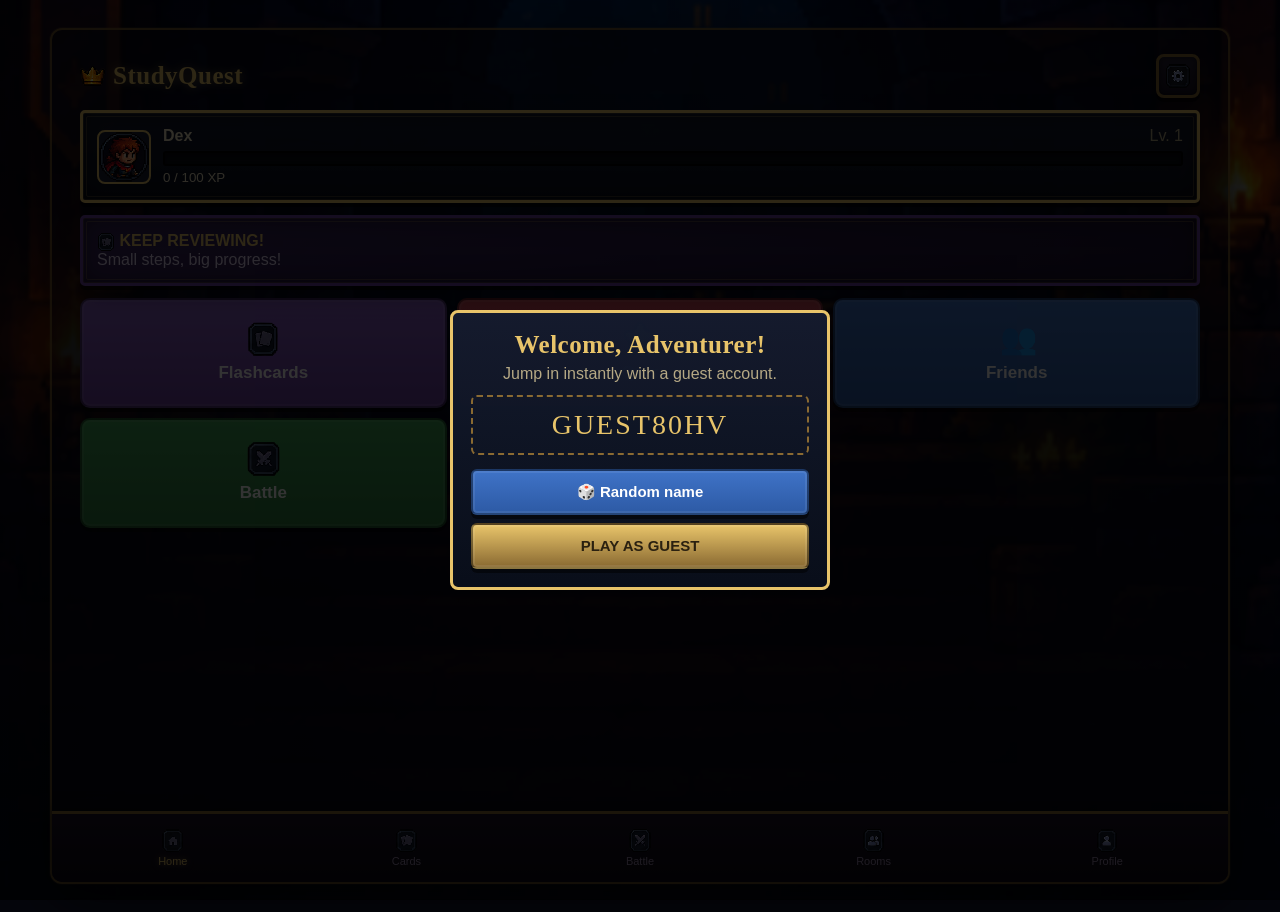
<file: app/src/main/assets/index.html>
<!DOCTYPE html>
<html lang="en">
<head>
<meta charset="UTF-8">
<meta name="viewport" content="width=device-width, initial-scale=1">
<title>StudyQuest</title>
<link rel="stylesheet" href="https://cdnjs.cloudflare.com/ajax/libs/font-awesome/6.5.1/css/all.min.css">
<link rel="stylesheet" href="css/style.css">
</head>
<body>

<div class="game-background" id="gameBackground"></div>
<div class="game-overlay"></div>

<main class="app-shell">
<div class="app" id="app">

<!-- HOME -->
<div class="screen active" id="screen-home">
  <div class="topbar">
    <h2><img class="logo-mark" src="assets/images/icons/crown.png" alt=""> StudyQuest</h2>
    <div class="iconbtn" onclick="openSettings()"><img class="icon-img" src="assets/images/icons/settings.png" alt="Settings"></div>
  </div>
  <div class="panel hud-panel">
    <div class="profile-row">
      <img class="avatar" src="assets/images/avatars/avatar-default.png" alt="Avatar">
      <div style="flex:1">
        <div class="row-between"><strong id="homeName">Dex</strong><span class="muted">Lv. <span id="homeLevel">1</span></span></div>
        <div class="bar xp" style="margin:6px 0 2px"><div class="bar-fill" id="homeXpBar" style="width:0%"></div></div>
        <small id="homeXpText">0 / 100 XP</small>
      </div>
    </div>
  </div>
  <div class="panel banner-panel">
    <strong class="gold-text"><img class="icon-img sm" src="assets/images/icons/nav-flashcards.png" alt=""> KEEP REVIEWING!</strong>
    <p class="muted-light">Small steps, big progress!</p>
  </div>
  <div class="feature-grid">
    <button class="btn feature-btn btn-purple" type="button" onclick="go('flashcards')"><img class="action-icon" src="assets/images/icons/nav-flashcards.png" alt="">Flashcards</button>
    <button class="btn feature-btn btn-red" type="button" onclick="go('quiz')"><img class="action-icon" src="assets/images/icons/star.png" alt="">Quiz</button>
    <button class="btn feature-btn btn-blue full" type="button" onclick="go('friends')" style="position:relative"><span class="action-icon" style="font-size:30px;line-height:34px;text-align:center">👥</span>Friends<span id="homeFriendBadge" class="badge hidden" style="position:absolute;top:6px;right:8px">0</span></button>
    <button class="btn feature-btn btn-green full" type="button" onclick="go('battle')"><img class="action-icon" src="assets/images/icons/nav-battle.png" alt="">Battle</button>
  </div>
</div>

<!-- FLASHCARDS -->
<div class="screen" id="screen-flashcards">
  <div class="topbar"><div class="iconbtn" onclick="go('home')"><img class="icon-img" src="assets/images/icons/back.png" alt="Back"></div><h2>Flashcards</h2><div class="iconbtn" onclick="openUpload()"><img class="icon-img" src="assets/images/icons/upload.png" alt="Upload"></div></div>
  <div class="search-wrap"><img class="icon-img sm" src="assets/images/icons/search.png" alt=""><input type="text" placeholder="Search flashcards..." oninput="filterDecks(this.value)"></div>
  <div class="tabs"><div class="tab active" data-t="all" onclick="setTab('all')">All</div><div class="tab" data-t="builtin" onclick="setTab('builtin')">Built-in</div><div class="tab" data-t="uploaded" onclick="setTab('uploaded')">Uploaded</div></div>
  <div id="deckList"></div>
</div>

<!-- FLASHCARD REVIEW -->
<div class="screen" id="screen-review">
  <div class="topbar"><div class="iconbtn" onclick="go('flashcards')"><img class="icon-img" src="assets/images/icons/back.png" alt="Back"></div><h2 id="reviewDeckName">Review</h2><span class="muted" id="reviewProgress"></span></div>
  <div class="bar xp" style="margin-bottom:12px"><div class="bar-fill" id="reviewBar" style="width:0%"></div></div>
  <div class="parchment" id="reviewText">Question</div>
  <div style="margin-top:14px" id="reviewControls">
    <button class="btn btn-gold btn-block" onclick="showAnswer()">SHOW ANSWER</button>
  </div>
  <div class="hidden rating-grid" id="reviewRatings">
    <button class="btn btn-red" onclick="rateCard('dontknow')">I DON'T KNOW</button>
    <button class="btn btn-blue" onclick="rateCard('hard')">HARD</button>
    <button class="btn btn-green" onclick="rateCard('good')">GOOD</button>
    <button class="btn btn-purple" onclick="rateCard('easy')">EASY</button>
  </div>
</div>

<!-- QUIZ -->
<div class="screen" id="screen-quiz">
  <div class="topbar"><div class="iconbtn" onclick="go('home')"><img class="icon-img" src="assets/images/icons/back.png" alt="Back"></div><h2>Quiz</h2><span class="muted" id="quizProgress"></span></div>
  <div class="row-between panel hud-strip">
    <span class="stat-chip"><img class="icon-img sm" src="assets/images/icons/heart.png" alt=""> HP <span id="quizHp">100</span>/100</span>
    <span class="stat-chip"><img class="icon-img sm" src="assets/images/icons/star.png" alt=""> XP <span id="quizXpTotal">0</span></span>
  </div>
  <div class="parchment quiz-q" id="quizQuestion">Question</div>
  <div id="quizChoices"></div>
  <div class="hidden panel result-panel" id="quizResult"></div>
</div>

<!-- BATTLE -->
<div class="screen" id="screen-battle">
  <div class="topbar"><div class="iconbtn" onclick="go('home')"><img class="icon-img" src="assets/images/icons/back.png" alt="Back"></div><h2>Battle</h2><div class="iconbtn"><i class="fa-solid fa-circle-question"></i></div></div>
  <div id="battleSelect">
    <h3 class="gold-text section-title">Choose your hero</h3>
    <div class="char-grid" id="charGrid"></div>
    <button class="btn btn-red btn-block" style="margin-top:14px" type="button" onclick="startBattle()"><img class="icon-img sm" src="assets/images/icons/nav-battle.png" alt=""> Start Battle</button>
  </div>
  <div class="hidden" id="battleArena">
    <div class="panel">
      <div class="battle-vs">
        <div class="battle-side"><img class="char-art" id="battlePlayerChar" src="assets/images/characters/warrior.png" alt="Player"><small>You</small></div>
        <strong class="gold-text">VS</strong>
        <div class="battle-side"><img class="char-art enemy-art" src="assets/images/enemies/goblin.png" alt="Enemy"><small>Goblin</small></div>
      </div>
      <small>PLAYER HP</small><div class="bar hp"><div class="bar-fill" id="playerHpBar" style="width:100%"></div></div>
      <small>ENEMY HP</small><div class="bar hp"><div class="bar-fill" id="enemyHpBar" style="width:100%"></div></div>
    </div>
    <div class="parchment quiz-q" id="battleQuestion">Question</div>
    <div id="battleChoices"></div>
    <div class="hidden panel result-panel" id="battleResult"></div>
  </div>
</div>

<!-- ROOMS -->
<div class="screen" id="screen-rooms">
  <div class="topbar"><div class="iconbtn" onclick="go('home')"><img class="icon-img" src="assets/images/icons/back.png" alt="Back"></div><h2>FlashRooms</h2><div class="iconbtn" onclick="openSettings()"><img class="icon-img" src="assets/images/icons/settings.png" alt="Settings"></div></div>
  <div class="panel row-between">
    <div><strong><img class="icon-img sm" src="assets/images/icons/door.png" alt=""> Create Room</strong><div class="muted small">Make your own and invite others!</div></div>
    <button class="btn btn-green" onclick="createRoom()">Create</button>
  </div>
  <h3 class="gold-text section-title">JOIN A ROOM</h3>
  <div id="roomList"></div>
</div>

<!-- PROFILE -->
<div class="screen" id="screen-profile">
  <div class="topbar"><h2>Profile</h2><div class="iconbtn" onclick="openSettings()"><img class="icon-img" src="assets/images/icons/settings.png" alt="Settings"></div></div>
  <div class="panel profile-row">
    <img class="avatar avatar-lg" src="assets/images/avatars/avatar-default.png" alt="Avatar">
    <div style="flex:1">
      <div class="row-between"><strong id="profName">Dex</strong><button class="btn btn-blue" style="padding:4px 12px" onclick="openEditProfile()">Edit</button></div>
      <div>Lv. <span id="profLevel">1</span></div>
      <div class="bar xp" style="margin-top:4px"><div class="bar-fill" id="profXpBar" style="width:0%"></div></div>
    </div>
  </div>
  <div class="row-between panel">
    <span class="stat-chip"><img class="icon-img sm" src="assets/images/icons/coin.png" alt=""> <span id="profCoins">0</span></span>
    <span class="stat-chip"><img class="icon-img sm" src="assets/images/icons/gem.png" alt=""> <span id="profGems">0</span></span>
  </div>
  <div class="panel" id="statsPanel"></div>
  <div class="panel">
    <strong class="gold-text"><img class="icon-img sm" src="assets/images/icons/star.png" alt=""> Achievements</strong>
    <div id="achList" style="margin-top:8px"></div>
  </div>
</div>

<div class="screen" id="screen-lobby"></div>
<div class="screen" id="screen-edit"></div>
<div class="screen" id="screen-mp"></div>
<div class="screen" id="screen-friends"></div>
<div class="screen" id="screen-chat"></div>

<div class="bottomnav">
  <div class="navitem active" data-s="home" onclick="go('home')"><img class="icon-img" src="assets/images/icons/nav-home.png" alt="">Home</div>
  <div class="navitem" data-s="flashcards" onclick="go('flashcards')"><img class="icon-img" src="assets/images/icons/nav-flashcards.png" alt="">Cards</div>
  <div class="navitem" data-s="battle" onclick="go('battle')"><img class="icon-img" src="assets/images/icons/nav-battle.png" alt="">Battle</div>
  <div class="navitem" data-s="rooms" onclick="go('rooms')"><img class="icon-img" src="assets/images/icons/nav-rooms.png" alt="">Rooms</div>
  <div class="navitem" data-s="profile" onclick="go('profile')"><img class="icon-img" src="assets/images/icons/nav-profile.png" alt="">Profile</div>
</div>

</div>
</main>

<script src="js/app.js"></script>
<script src="js/features.js"></script>
</body>
</html>
</file>
<file: app/src/main/assets/css/style.css>
:root{
  --bg:#05060c;
  --panel:rgba(13,18,32,.92);
  --panel2:rgba(24,32,53,.94);
  --panel-soft:rgba(10,15,28,.72);
  --border:#5a4426;
  --bronze:#8a6a32;
  --gold:#e8c46a;
  --parchment:#e8d9b5;
  --parchment-dark:#2a2010;
  --purple:#6b3fa0;
  --red:#a52d3d;
  --green:#2d7a3e;
  --blue:#2d5aa5;
  --text:#f1e5c5;
  --textdark:#2a2010;
  --muted:#b6a985;
  --shadow:0 4px 0 rgba(0,0,0,.58),0 10px 24px rgba(0,0,0,.28);
  --nav-h:76px;
  --content-max:1100px;
}

*{box-sizing:border-box;margin:0;padding:0}
html{height:100%;background:#05060c}
body{
  min-height:100%;
  color:var(--text);
  font-family:'Trebuchet MS',Verdana,sans-serif;
  position:relative;
  overflow-x:hidden;
  background:#05060c;
}
button,input{font:inherit}
button{appearance:none;-webkit-appearance:none}
img{max-width:100%}

/* Full-screen supplied pixel-art dungeon background. */
.game-background{
  position:fixed;
  inset:0;
  z-index:0;
  background-image:url('../assets/images/backgrounds/dungeon-main.png');
  background-size:cover;
  background-position:center center;
  background-repeat:no-repeat;
  image-rendering:auto;
  transform:translateZ(0);
}
.game-overlay{
  position:fixed;
  inset:0;
  z-index:1;
  pointer-events:none;
  background:linear-gradient(180deg,rgba(3,5,12,.24),rgba(3,5,12,.42));
}

.app-shell{
  position:relative;
  z-index:2;
  min-height:100vh;
  width:100%;
  display:flex;
  justify-content:center;
  align-items:flex-start;
  padding:0;
}
.app{
  width:100%;
  max-width:var(--content-max);
  min-height:100vh;
  display:flex;
  flex-direction:column;
  position:relative;
  background:rgba(5,8,18,.28);
  border-left:0;
  border-right:0;
  box-shadow:none;
  backdrop-filter:none;
}

h1,h2,h3{font-family:Georgia,serif;letter-spacing:.5px}
h2{font-size:clamp(19px,4vw,25px)}
h3{font-size:clamp(16px,3.5vw,20px)}
.gold-text{color:var(--gold)}
.muted{color:var(--muted)}
.muted-light{color:#e2d5f2}
.small{font-size:12px}
.hidden{display:none !important}

.screen{
  display:none;
  width:100%;
  max-width:var(--content-max);
  margin:0 auto;
  padding:16px 16px calc(var(--nav-h) + 18px);
  flex:1;
  animation:fadein .2s ease;
}
.screen.active{display:block}
@keyframes fadein{from{opacity:0;transform:translateY(4px)}to{opacity:1;transform:none}}

.topbar{
  min-height:44px;
  display:grid;
  grid-template-columns:auto minmax(0,1fr) auto;
  align-items:center;
  gap:10px;
  margin-bottom:12px;
}
.topbar:has(h2:first-child){grid-template-columns:minmax(0,1fr) auto}
.topbar h2{
  min-width:0;
  color:var(--gold);
  text-shadow:0 0 10px rgba(232,196,106,.45);
  display:flex;
  align-items:center;
  gap:8px;
  overflow-wrap:anywhere;
}
.topbar h2:not(:first-child){justify-self:center}
.logo-mark{width:25px;height:25px;object-fit:contain;image-rendering:pixelated;flex:none}
.icon-img{width:22px;height:22px;object-fit:contain;image-rendering:pixelated;display:inline-block;flex:none}
.icon-img.sm{width:18px;height:18px}

.iconbtn{
  width:44px;
  height:44px;
  min-width:44px;
  border:3px solid var(--bronze);
  border-radius:8px;
  background:linear-gradient(180deg,rgba(42,35,56,.96),rgba(23,16,34,.96));
  color:var(--gold);
  display:flex;
  align-items:center;
  justify-content:center;
  cursor:pointer;
  box-shadow:var(--shadow),inset 0 0 6px rgba(0,0,0,.6);
}
.iconbtn img{width:24px;height:24px}
.iconbtn:active{transform:translateY(2px);box-shadow:0 2px 0 rgba(0,0,0,.5)}
.iconbtn:focus-visible,.btn:focus-visible,.choice:focus-visible,.tab:focus-visible,.navitem:focus-visible{outline:3px solid #fff1a6;outline-offset:2px}

/* Reusable pixel-RPG panels. */
.panel{
  background:linear-gradient(180deg,rgba(20,27,46,.94),rgba(9,14,26,.94));
  border:3px solid var(--bronze);
  border-radius:5px;
  padding:14px;
  margin-bottom:12px;
  box-shadow:inset 0 0 0 1px rgba(232,196,106,.15),inset 0 0 24px rgba(0,0,0,.5),var(--shadow);
  position:relative;
  min-width:0;
}
.panel::before{
  content:'';
  position:absolute;
  inset:3px;
  border:1px solid rgba(232,196,106,.22);
  border-radius:2px;
  pointer-events:none;
}
.hud-panel,.hud-strip{border-color:var(--gold)}
.banner-panel{background:linear-gradient(135deg,rgba(58,37,96,.95),rgba(26,16,48,.95));border-color:var(--purple)}

.parchment{
  background-image:url('../assets/images/panels/parchment.png');
  background-size:100% 100%;
  background-repeat:no-repeat;
  color:var(--textdark);
  border-radius:4px;
  padding:24px 22px;
  box-shadow:0 5px 0 rgba(0,0,0,.5);
  min-height:150px;
  display:flex;
  align-items:center;
  justify-content:center;
  text-align:center;
  font-size:clamp(16px,2.5vw,20px);
  line-height:1.35;
  font-weight:700;
  image-rendering:pixelated;
  overflow-wrap:anywhere;
}
.quiz-q{margin:12px 0}

.bar{height:15px;border-radius:3px;background:#080912;overflow:hidden;border:2px solid #000;box-shadow:inset 0 2px 4px rgba(0,0,0,.6)}
.bar-fill{height:100%;min-width:0;transition:width .35s ease}
.xp .bar-fill{background:linear-gradient(90deg,#e8c46a,#f4df9e);box-shadow:0 0 8px rgba(232,196,106,.6)}
.hp .bar-fill{background:linear-gradient(90deg,#c0392b,#e74c3c)}

.btn{
  min-height:46px;
  border:none;
  border-radius:6px;
  padding:12px 16px;
  font-weight:800;
  font-size:15px;
  line-height:1.15;
  cursor:pointer;
  color:#fff;
  box-shadow:0 4px 0 rgba(0,0,0,.5),inset 0 0 0 2px rgba(255,255,255,.08);
  transition:transform .1s,filter .15s,opacity .15s;
  border:2px solid rgba(0,0,0,.4);
  overflow-wrap:anywhere;
}
.btn:hover:not(:disabled){filter:brightness(1.08)}
.btn:active:not(:disabled){transform:translateY(3px);box-shadow:0 1px 0 rgba(0,0,0,.5)}
.btn-purple{background:linear-gradient(180deg,#8a5fc7,var(--purple))}
.btn-red{background:linear-gradient(180deg,#d14a5a,var(--red))}
.btn-green{background:linear-gradient(180deg,#3fa155,var(--green))}
.btn-blue{background:linear-gradient(180deg,#3f73c7,var(--blue))}
.btn-gold{background:linear-gradient(180deg,var(--gold),var(--bronze));color:var(--textdark)}
.btn-block{width:100%}
.btn:disabled{opacity:.45;cursor:not-allowed}

.feature-grid{display:grid;grid-template-columns:repeat(2,minmax(0,1fr));gap:10px;margin-top:10px}
.feature-btn{
  min-width:0;
  min-height:98px;
  padding:20px 10px;
  border-radius:10px;
  text-align:center;
  font-size:16px;
  display:flex;
  flex-direction:column;
  align-items:center;
  justify-content:center;
  gap:7px;
}
.feature-btn.full{grid-column:1/-1}
.feature-btn .action-icon{width:34px;height:34px;object-fit:contain;image-rendering:pixelated}

.profile-row{display:flex;align-items:center;gap:12px;min-width:0}
.profile-row > div{min-width:0}
.avatar{width:54px;height:54px;flex:none;border-radius:8px;border:2px solid var(--gold);object-fit:cover;image-rendering:pixelated;background:var(--panel2)}
.avatar-lg{width:72px;height:72px}
.stat-chip{display:flex;align-items:center;gap:6px;font-size:13px;color:var(--gold);min-width:0}
.row-between{display:flex;justify-content:space-between;align-items:center;gap:10px;min-width:0}
.section-title{margin:10px 0}

input[type=text]{
  width:100%;
  min-height:44px;
  padding:10px 12px;
  border-radius:6px;
  border:2px solid var(--bronze);
  background:rgba(24,32,53,.96);
  color:var(--text);
  outline:none;
}
input[type=text]::placeholder{color:#b7aa8c}
input[type=text]:focus{border-color:var(--gold);box-shadow:0 0 0 2px rgba(232,196,106,.16)}
.search-wrap{position:relative;display:flex;align-items:center;margin-bottom:2px}
.search-wrap .icon-img{position:absolute;left:12px;z-index:1;pointer-events:none}
.search-wrap input{padding-left:42px}

.tabs{display:grid;grid-template-columns:repeat(3,minmax(0,1fr));gap:8px;margin:10px 0}
.tab{min-width:0;text-align:center;padding:9px 7px;border-radius:6px;background:rgba(24,32,53,.94);border:1px solid var(--bronze);cursor:pointer;font-size:13px;color:var(--text)}
.tab.active{background:var(--blue);border-color:var(--gold)}

.deck{display:flex;align-items:center;gap:10px;padding:10px;border-radius:6px;background:rgba(24,32,53,.94);border:2px solid var(--bronze);margin-bottom:8px;cursor:pointer;min-width:0}
.deck:hover{border-color:var(--gold)}
.deck-icon{width:40px;height:40px;flex:none;border-radius:6px;display:flex;align-items:center;justify-content:center;font-size:16px;color:#fff;border:1px solid rgba(255,255,255,.2)}
.deck-banner{width:30px;height:52px;flex:none;object-fit:contain;image-rendering:pixelated}
.deck-info{flex:1;min-width:0}
.deck-info strong,.deck-info small{overflow-wrap:anywhere}
.deck-info small{color:#b6a985}

.choice{
  display:block;
  width:100%;
  min-height:48px;
  text-align:left;
  padding:12px 14px;
  margin-bottom:8px;
  border-radius:6px;
  border:2px solid var(--blue);
  background:rgba(24,32,53,.96);
  color:var(--text);
  cursor:pointer;
  font-size:15px;
  line-height:1.25;
  box-shadow:0 3px 0 rgba(0,0,0,.4);
  overflow-wrap:anywhere;
}
.choice:hover:not(:disabled){filter:brightness(1.08);border-color:#6c9cf0}
.choice.correct{background:var(--green);border-color:#6fe08a}
.choice.wrong{background:var(--red);border-color:#e86a6a}
.choice:disabled{cursor:default}
.result-panel{text-align:center}

.battle-vs{display:grid;grid-template-columns:minmax(0,1fr) auto minmax(0,1fr);align-items:center;gap:12px;margin-bottom:10px}
.battle-side{display:flex;flex-direction:column;align-items:center;gap:4px;min-width:0}
.char-art{width:88px;height:88px;max-width:100%;border-radius:8px;border:2px solid var(--bronze);image-rendering:pixelated;background:rgba(24,32,53,.8);object-fit:contain;padding:4px}
.enemy-art{border-color:#3a6a3a}
.char-grid{display:grid;grid-template-columns:repeat(2,minmax(0,1fr));gap:10px}
.char-select-card{text-align:center;cursor:pointer;padding:8px;min-width:0}
.char-select-card.selected{border-color:var(--gold);box-shadow:0 0 12px rgba(232,196,106,.8),inset 0 0 0 1px rgba(232,196,106,.3)}
.char-card-art{width:100%;max-width:130px;height:auto;aspect-ratio:129/170;object-fit:contain;image-rendering:pixelated;border-radius:6px;display:block;margin:0 auto 5px}

.room{display:flex;justify-content:space-between;align-items:center;gap:10px;padding:10px;background:rgba(24,32,53,.94);border:2px solid var(--bronze);border-radius:6px;margin-bottom:8px;min-width:0}
.room > div{min-width:0}
.room .btn{flex:none}

.bottomnav{
  position:fixed;
  left:0;
  right:0;
  bottom:0;
  width:100%;
  max-width:none;
  background:linear-gradient(180deg,rgba(26,16,36,.98),rgba(10,6,18,.98));
  border-top:3px solid var(--bronze);
  display:flex;
  padding:7px max(4px,env(safe-area-inset-left)) calc(7px + env(safe-area-inset-bottom)) max(4px,env(safe-area-inset-right));
  z-index:20;
  box-shadow:0 -4px 14px rgba(0,0,0,.65);
}
.navitem{
  flex:1;
  min-width:0;
  text-align:center;
  color:#9b89ad;
  font-size:11px;
  line-height:1.1;
  cursor:pointer;
  padding:3px 2px;
  min-height:54px;
  display:flex;
  flex-direction:column;
  align-items:center;
  justify-content:center;
  gap:3px;
}
.navitem .icon-img{width:23px;height:23px;margin:0;flex:none}
.navitem.active{color:var(--gold);text-shadow:0 0 6px rgba(232,196,106,.6)}

.rating-grid{display:grid;grid-template-columns:repeat(2,minmax(0,1fr));gap:8px;margin-top:10px}
.level-up-overlay{position:fixed;inset:0;background:rgba(0,0,0,.75);display:flex;align-items:center;justify-content:center;z-index:50;padding:20px}
.level-up-card{max-width:420px;width:100%;background:linear-gradient(var(--parchment),#d8c69a);color:var(--textdark);padding:30px;border-radius:8px;text-align:center;border:4px solid var(--gold);box-shadow:0 0 30px var(--gold)}

/* Small phones */
@media (max-width:380px){
  :root{--nav-h:72px}
  .screen{padding:12px 10px calc(var(--nav-h) + 14px)}
  .topbar{gap:7px}
  .topbar h2{font-size:18px}
  .iconbtn{width:40px;height:40px;min-width:40px}
  .iconbtn img{width:21px;height:21px}
  .panel{padding:11px;margin-bottom:10px}
  .feature-grid{gap:7px}
  .feature-btn{min-height:88px;padding:14px 6px;font-size:14px}
  .feature-btn .action-icon{width:29px;height:29px}
  .char-art{width:72px;height:72px}
  .choice{font-size:14px;padding:11px}
  .navitem{font-size:10px}
}

/* Tablets and larger: use more width without returning to a tiny phone shell. */
@media (min-width:600px){
  .screen{padding:20px 22px calc(var(--nav-h) + 20px)}
  .feature-btn{min-height:110px;font-size:17px}
  .char-grid{grid-template-columns:repeat(4,minmax(0,1fr))}
  .char-art{width:100px;height:100px}
}

@media (min-width:768px){
  .app-shell{padding:22px 18px}
  .app{
    min-height:calc(100vh - 44px);
    border:2px solid rgba(138,106,50,.75);
    border-radius:12px;
    background:rgba(5,8,18,.62);
    box-shadow:0 18px 60px rgba(0,0,0,.7),0 0 0 1px rgba(232,196,106,.1);
  }
  .screen{padding-bottom:20px}
  .bottomnav{
    position:static;
    width:100%;
    border-top:3px solid var(--bronze);
    border-radius:0 0 10px 10px;
    box-shadow:0 -4px 14px rgba(0,0,0,.5);
  }
}

@media (min-width:1024px){
  :root{--content-max:1180px}
  .app-shell{padding:28px 28px}
  .app{max-width:1180px}
  .screen{padding:24px 28px}
  .feature-grid{grid-template-columns:repeat(3,minmax(0,1fr))}
  .feature-btn.full{grid-column:auto}
  .char-grid{grid-template-columns:repeat(4,minmax(0,1fr))}
  #screen-battle .panel:first-child{padding:20px}
  .battle-vs{gap:28px}
  .char-art{width:130px;height:130px}
}

@media (min-width:1440px){
  .app-shell{padding:34px 40px}
  .screen{padding-left:36px;padding-right:36px}
  .feature-btn{min-height:120px}
  .char-art{width:150px;height:150px}
}

/* Mobile requirement: keep the supplied dungeon visible through the app shell. */
@media (max-width:767px){
  .game-overlay{background:linear-gradient(180deg,rgba(3,5,12,.16),rgba(3,5,12,.34))}
  .app-shell,.app{background:transparent}
  .app{border:0;box-shadow:none}
  .panel{background:linear-gradient(180deg,rgba(20,27,46,.90),rgba(9,14,26,.90))}
  .banner-panel{background:linear-gradient(135deg,rgba(58,37,96,.91),rgba(26,16,48,.91))}
}

@media (max-width:767px) and (orientation:portrait){
  .game-background{background-position:center center}
}

@media (max-width:767px) and (orientation:landscape){
  :root{--nav-h:66px}
  .game-background{background-position:center 42%}
  .screen{padding-bottom:calc(var(--nav-h) + 12px)}
  .bottomnav{padding-top:4px;padding-bottom:4px}
  .navitem{min-height:50px}
}

@media (prefers-reduced-motion:reduce){
  *,*::before,*::after{scroll-behavior:auto !important;animation:none !important;transition:none !important}
}
.reward-line{display:inline-flex;align-items:center;justify-content:center;gap:5px;margin-top:4px}
.gold-text .icon-img{vertical-align:middle}

/* ===== features ===== */
.modal-overlay{position:fixed;inset:0;background:rgba(0,0,0,.8);display:flex;align-items:center;justify-content:center;z-index:100;padding:16px}
.modal-card{width:100%;max-width:380px;max-height:90vh;overflow:auto;background:linear-gradient(180deg,rgba(20,27,46,.98),rgba(9,14,26,.98));border:3px solid var(--gold);border-radius:8px;padding:18px;color:var(--text)}
.fld{display:block;margin:10px 0;font-size:13px}
.fld input,.fld select,.fld textarea{display:block;width:100%;box-sizing:border-box;margin-top:4px;padding:9px;border-radius:6px;border:1px solid var(--bronze);background:#0d1424;color:var(--text);font:inherit}
.guest-name{text-align:center;font-family:Georgia,serif;font-size:28px;letter-spacing:2px;color:var(--gold);margin:10px 0 14px;padding:12px;border:2px dashed var(--bronze);border-radius:6px}
.av-grid{display:flex;flex-wrap:wrap;gap:8px}
.av-opt{cursor:pointer;opacity:.65}
.av-opt.sel{opacity:1;box-shadow:0 0 10px var(--gold)}

.btn-light{background:#f1e4bd !important;color:#1a1204 !important;border:2px solid var(--gold) !important;font-weight:700}
.fc-card{min-height:200px;display:flex;flex-direction:column;align-items:center;justify-content:center;text-align:center;gap:10px;cursor:pointer;animation:fcFlip .3s ease}
.fc-card.is-answer{box-shadow:0 0 0 3px var(--gold) inset}
.fc-text{font-size:20px;line-height:1.35;overflow-wrap:anywhere}
.fc-label{letter-spacing:2px;font-weight:700;opacity:.7}.fc-hint{opacity:.55}
@keyframes fcFlip{from{transform:rotateY(80deg);opacity:.3}to{transform:rotateY(0);opacity:1}}
.fc-btns{display:grid;grid-template-columns:1fr 1fr 1.4fr;gap:8px;margin-top:14px}
.fc-btns .btn:disabled,.btn:disabled{opacity:.4}
.ed-list{margin:10px 0}.ed-row{display:flex;gap:8px;margin-bottom:10px;padding:8px;border:1px solid var(--bronze);border-radius:6px;background:rgba(13,20,36,.7)}
.ed-n{display:flex;flex-direction:column;align-items:center;gap:6px;font-weight:700;color:var(--gold)}.ed-n .btn{padding:2px 8px}
.ed-fields{flex:1;display:flex;flex-direction:column;gap:6px}
.ed-fields textarea{width:100%;box-sizing:border-box;padding:8px;border-radius:6px;border:1px solid var(--bronze);background:#0d1424;color:var(--text);font:inherit;resize:vertical}
.pick{display:flex;align-items:center;gap:10px;padding:12px;margin-bottom:8px;border:2px solid var(--bronze);border-radius:6px;background:rgba(13,20,36,.8);cursor:pointer}
.pick input{width:20px;height:20px}

.badge{display:inline-block;min-width:20px;padding:1px 6px;border-radius:10px;background:#e04a4a;color:#fff;font-size:12px;font-weight:700;text-align:center}
body.no-nav .bottomnav,body.in-room .bottomnav{display:none !important}
body.in-room .screen{padding-bottom:190px !important}
.chat-log{height:calc(100vh - 240px);min-height:200px;overflow-y:auto;padding:8px;border:1px solid var(--bronze);border-radius:6px;background:rgba(13,20,36,.7)}
.bubble{max-width:80%;padding:8px 12px;margin:6px 0;border-radius:12px;overflow-wrap:anywhere;font-size:15px}
.bubble.me{margin-left:auto;background:#2d7a3e;color:#fff;border-bottom-right-radius:3px}
.bubble.them{margin-right:auto;background:#26324f;color:var(--text);border-bottom-left-radius:3px}
.chat-input,.rc-in{display:flex;gap:8px;margin-top:8px}
.chat-input input,.rc-in input{flex:1;min-width:0;padding:10px;border-radius:6px;border:1px solid var(--bronze);background:#0d1424;color:var(--text);font:inherit}
.room-chat{position:fixed;left:0;right:0;bottom:0;margin:0 auto;max-width:var(--content-max);z-index:60;background:#0b1020;border-top:2px solid var(--gold);padding:6px 8px calc(6px + env(safe-area-inset-bottom,0px))}
.rc-log{height:96px;overflow-y:auto;font-size:13px;padding:2px 4px}
.rc-msg{margin:2px 0;overflow-wrap:anywhere}.rc-msg.me b{color:var(--gold)}.rc-msg b{color:#8ab4ff}
</file>
